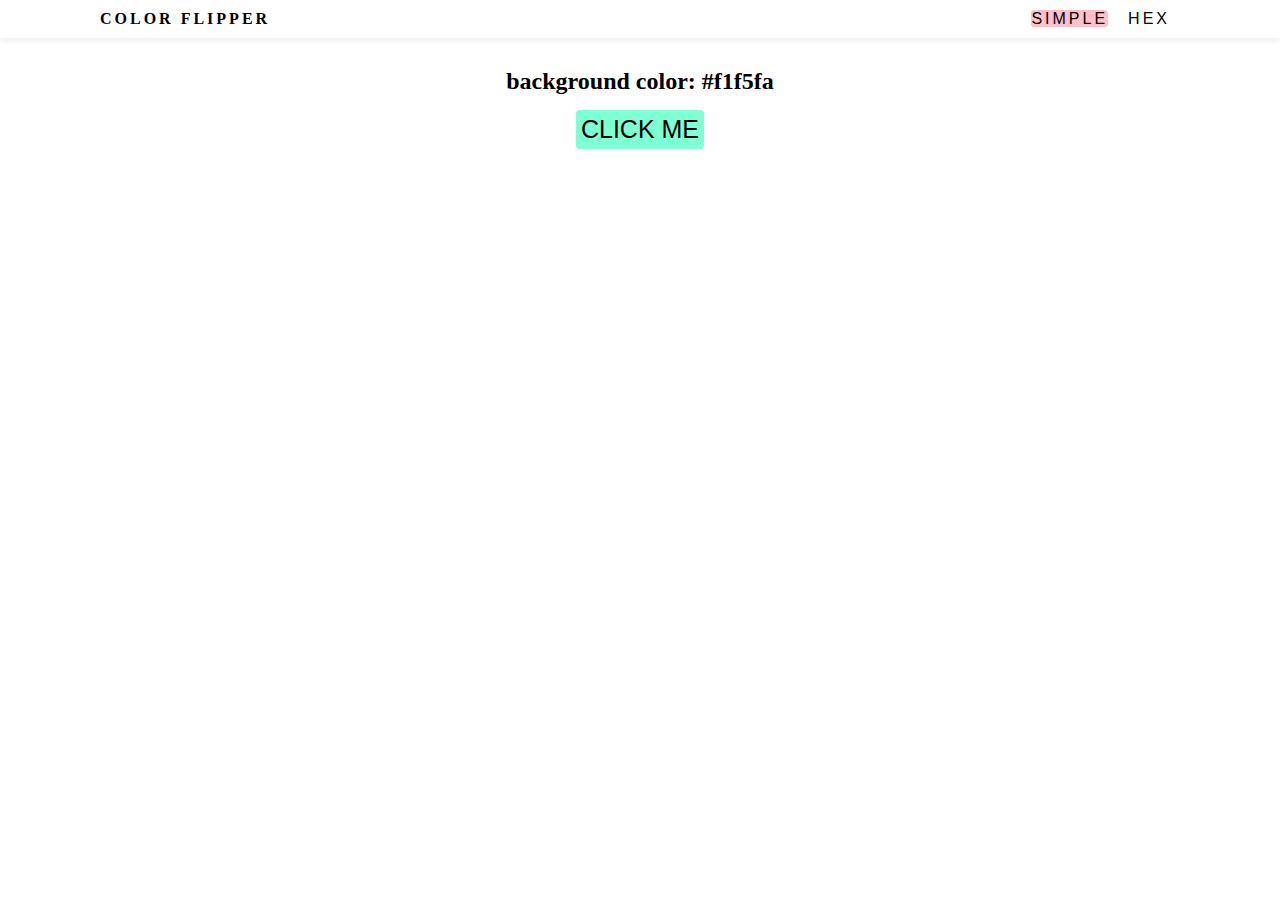
<file: index.html>
<!DOCTYPE html>
<html lang="en">
<head>
    <meta charset="UTF-8">
    <meta http-equiv="X-UA-Compatible" content="IE=edge">
    <meta name="viewport" content="width=device-width, initial-scale=1.0">
    <title>Color Flipper || Simple</title>
    <!-- Styles -->
    <link rel="stylesheet" href="style.css">
</head>
<body>
    <nav>
        <div class="nav-center">
            <h4>color flipper</h4>
            <ul class="nav-links">
                <li>
                    <a href="index.html" class="active">simple</a>
                </li>
                <li>
                    <a href="hex.html">hex</a>
                </li>
            </ul>
        </div>
    </nav>

    <main >
        <div class="container">
            <h2>background color: <span class="color">#f1f5fa</span></h2>
            <button class="btn btn-hero" id="btn">click me</button>
            
        </div>
        
    </main>
    <!-- Javascript -->
    <script src="app.js"></script>
</body>
</html>
</file>
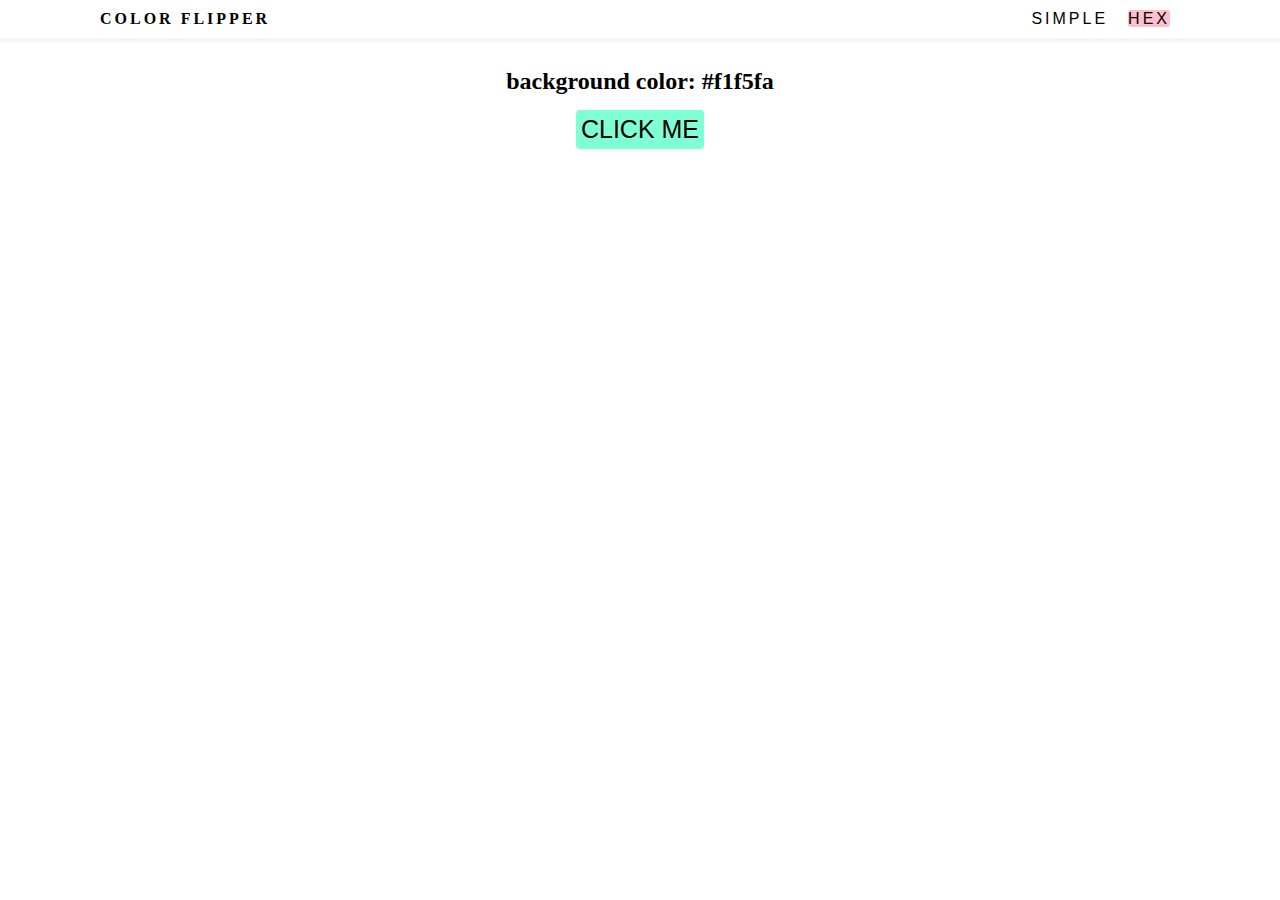
<file: hex.html>
<!DOCTYPE html>
<html lang="en">
<head>
    <meta charset="UTF-8">
    <meta http-equiv="X-UA-Compatible" content="IE=edge">
    <meta name="viewport" content="width=device-width, initial-scale=1.0">
    <title>Color Flipper || Simple</title>
    <!-- Styles -->
    <link rel="stylesheet" href="style.css">
</head>
<body>
    <nav>
        <div class="nav-center">
            <h4>color flipper</h4>
            <ul class="nav-links">
                <li>
                    <a href="index.html">simple</a>
                </li>
                <li>
                    <a href="hex.html" class="active">hex</a>
                </li>
            </ul>
        </div>
    </nav>

    <main>
        <div class="container">
            <h2>background color: <span class="color">#f1f5fa</span></h2>
            <button class="btn btn-hero" id="btn">click me</button>
        </div>
    </main>
    <!-- Javascript -->
    <script src="hex.js"></script>
</body>
</html>
</file>
<file: style.css>
body{
    color: black;
    
}
*{
    margin: 0;
    padding: 0;
    box-sizing: border-box;
}
.nav-center{
    display: flex;
    justify-content: space-between;
    padding: 10px 100px;
    box-shadow: 0 4px 4px rgba(0,0,0,0.05);
    background-color: white;

}
.nav-links li a{
    text-decoration: none;
    text-transform: uppercase;
    font-family: sans-serif;
    letter-spacing: 3px;
    color:black;

}
.nav-links li{
    list-style-type: none;
    margin: 0 10px;
    

}
.nav-links{
    display: flex;
}
.container{
    text-align: center;
    margin-top: 30px;
}
.active{
    background-color: pink;
    border-radius: 3px;

}
.nav-links li a:hover{
    background-color: aqua;
    color: white;
}
h4{
    text-transform: uppercase;
    letter-spacing: 3px;
}
.btn{
    background-color: aquamarine;
    outline: none;

}
.container .btn{
    outline: none;
    border: none;
    font-size: 25px;
    padding: 5px;
    margin-top: 15px;
    border-radius: 4px;
    cursor: pointer;
    font-family: sans-serif;
    text-transform: uppercase;


}

.container .btn:hover{
    color: white;
    background-color: black;
}
</file>
